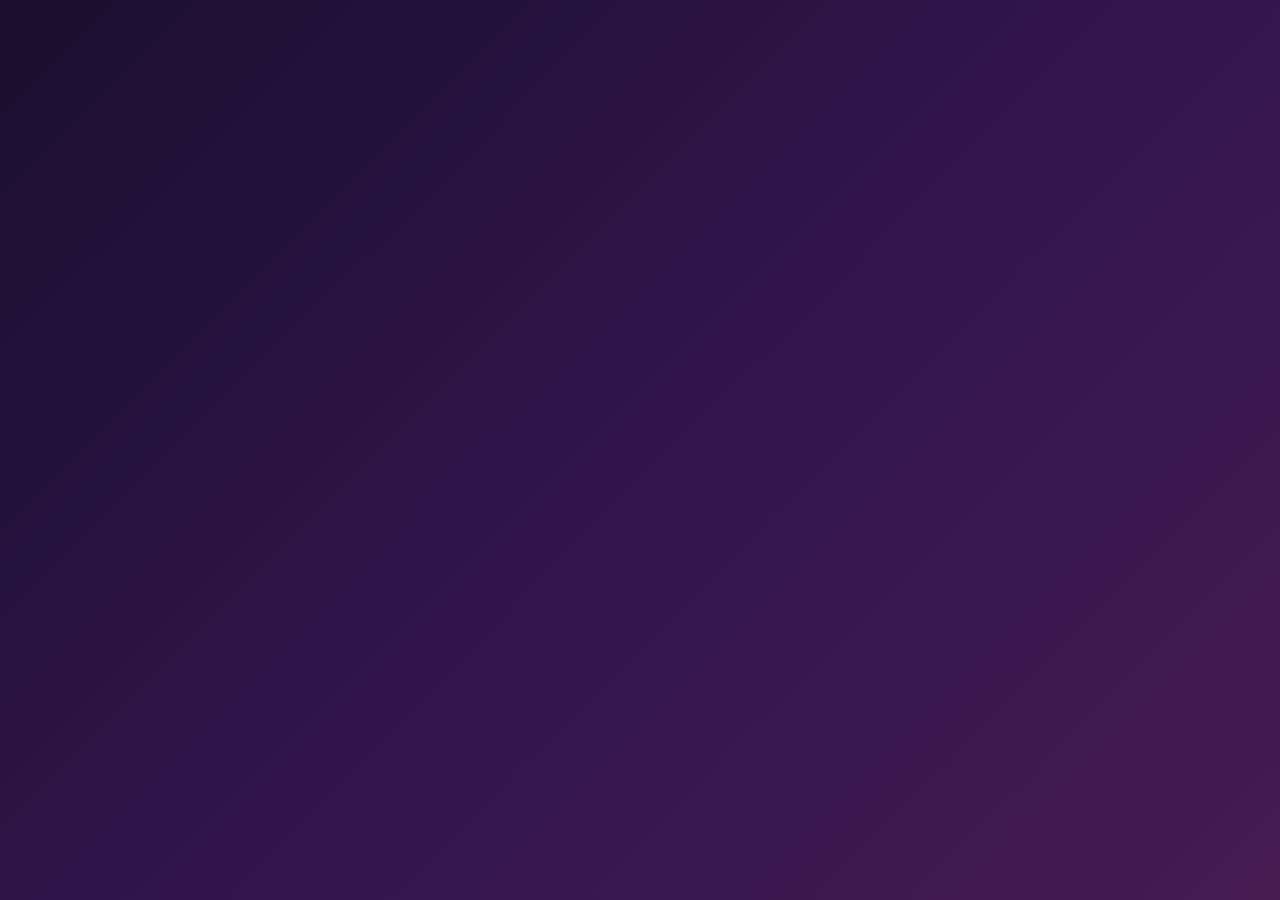
<file: index.html>
<!DOCTYPE html>
<html>
<head>
    <meta charset="UTF-8">
    <meta name="viewport" content="width=device-width, initial-scale=1.0">
    <title>Valentine's Journey</title>
    <style>
        @import url('https://fonts.googleapis.com/css2?family=Cormorant+Garamond:wght@400;700&display=swap');

        body {
            margin: 0;
            padding: 0;
            min-height: 100vh;
            display: flex;
            justify-content: center;
            align-items: center;
            background: linear-gradient(135deg, #1a0f2e 0%, #31154c 50%, #451b52 100%);
            font-family: 'Cormorant Garamond', serif;
            overflow: hidden;
            color: white;
        }

        .content-wrapper {
            position: relative;
            text-align: center;
            z-index: 2;
        }

        .title {
            font-size: 2.5em;
            margin-bottom: 2em;
            opacity: 0;
            transform: translateY(-20px);
            animation: fadeInTitle 2s ease forwards 0.5s;
            text-shadow: 0 0 10px rgba(255, 182, 193, 0.8);
        }

        .start-button {
            position: relative;
            padding: 20px 60px;
            font-size: 1.8em;
            background: transparent;
            border: 2px solid rgba(255, 255, 255, 0.3);
            color: white;
            border-radius: 30px;
            cursor: pointer;
            transition: all 0.5s;
            overflow: hidden;
            backdrop-filter: blur(5px);
            font-family: 'Cormorant Garamond', serif;
            opacity: 0;
            transform: translateY(20px);
            animation: fadeInButton 2s ease forwards 1.5s;
        }

        .start-button::before {
            content: '';
            position: absolute;
            top: 0;
            left: -100%;
            width: 100%;
            height: 100%;
            background: linear-gradient(
                90deg,
                transparent,
                rgba(255, 255, 255, 0.2),
                transparent
            );
            transition: 0.5s;
            z-index: -1;
        }

        .start-button:hover {
            transform: scale(1.05);
            border-color: rgba(255, 255, 255, 0.8);
            letter-spacing: 2px;
            text-shadow: 0 0 10px rgba(255, 255, 255, 0.8);
            box-shadow: 0 0 20px rgba(255, 182, 193, 0.4);
        }

        .start-button:hover::before {
            left: 100%;
        }

        .magical-sparkles {
            position: absolute;
            pointer-events: none;
            width: 100%;
            height: 100%;
            top: 0;
            left: 0;
        }

        .sparkle {
            position: absolute;
            background: white;
            border-radius: 50%;
            animation: sparkleFloat var(--duration) linear infinite;
            opacity: 0;
        }

        @keyframes sparkleFloat {
            0% {
                transform: translate(var(--startX), 100vh) scale(0);
                opacity: 0;
            }
            50% {
                opacity: var(--maxOpacity);
            }
            100% {
                transform: translate(var(--endX), -100px) scale(1);
                opacity: 0;
            }
        }

        .heart-trail {
            position: fixed;
            pointer-events: none;
            z-index: 1;
        }

        .trail-heart {
            position: absolute;
            font-size: 20px;
            color: rgba(255, 182, 193, 0.6);
            animation: trailFade 1s linear forwards;
        }

        @keyframes trailFade {
            0% {
                transform: translate(0, 0) rotate(0deg) scale(1);
                opacity: 0.6;
            }
            100% {
                transform: translate(var(--moveX), var(--moveY)) rotate(360deg) scale(0);
                opacity: 0;
            }
        }

        @keyframes fadeInTitle {
            from {
                opacity: 0;
                transform: translateY(-20px);
            }
            to {
                opacity: 1;
                transform: translateY(0);
            }
        }

        @keyframes fadeInButton {
            from {
                opacity: 0;
                transform: translateY(20px);
            }
            to {
                opacity: 1;
                transform: translateY(0);
            }
        }

        .love-quote {
            position: absolute;
            width: 100%;
            text-align: center;
            bottom: 2em;
            font-size: 1.2em;
            color: rgba(255, 255, 255, 0.7);
            opacity: 0;
            animation: fadeInQuote 2s ease forwards 2.5s;
        }

        @keyframes fadeInQuote {
            from {
                opacity: 0;
                transform: translateY(20px);
            }
            to {
                opacity: 1;
                transform: translateY(0);
            }
        }
    </style>
</head>
</head>
<body>
    <div class="magical-sparkles"></div>
    <div class="content-wrapper">
        <button class="start-button" onclick="handleStart()">Начать</button>
    </div>
    <div class="heart-trail"></div>

    <audio id="bgMusic" loop>
        <source src="ambient.mp3" type="audio/mpeg">
    </audio>

    <script>
        // Create sparkles effect
        function createSparkles() {
            const sparklesContainer = document.querySelector('.magical-sparkles');
            
            // Clear existing sparkles first
            sparklesContainer.innerHTML = '';
            
            // Create more sparkles for better visibility
            for (let i = 0; i < 100; i++) {
                const sparkle = document.createElement('div');
                sparkle.className = 'sparkle';
                
                // Increase size range for better visibility
                const size = Math.random() * 6 + 3; // 3-9px size range
                sparkle.style.width = sparkle.style.height = size + 'px';
                
                // Randomize starting position across full width
                sparkle.style.setProperty('--startX', Math.random() * window.innerWidth + 'px');
                
                // Increase movement range for more dynamic effect
                sparkle.style.setProperty('--endX', (Math.random() - 0.5) * 800 + 'px');
                
                // Adjust duration and opacity for better visibility
                sparkle.style.setProperty('--duration', (Math.random() * 2 + 2) + 's');
                sparkle.style.setProperty('--maxOpacity', Math.random() * 0.7 + 0.3);
                
                sparklesContainer.appendChild(sparkle);
                
                // Recreate sparkle when animation ends for continuous effect
                sparkle.addEventListener('animationend', () => {
                    sparkle.remove();
                    createSparkle();
                });
            }
        }

        // Function to create a single sparkle (for continuous effect)
        function createSparkle() {
            const sparklesContainer = document.querySelector('.magical-sparkles');
            const sparkle = document.createElement('div');
            sparkle.className = 'sparkle';
            
            const size = Math.random() * 6 + 3;
            sparkle.style.width = sparkle.style.height = size + 'px';
            sparkle.style.setProperty('--startX', Math.random() * window.innerWidth + 'px');
            sparkle.style.setProperty('--endX', (Math.random() - 0.5) * 800 + 'px');
            sparkle.style.setProperty('--duration', (Math.random() * 2 + 2) + 's');
            sparkle.style.setProperty('--maxOpacity', Math.random() * 0.7 + 0.3);
            
            sparklesContainer.appendChild(sparkle);
            
            sparkle.addEventListener('animationend', () => {
                sparkle.remove();
                createSparkle();
            });
        }

        // Create heart trail effect with increased frequency
        document.addEventListener('mousemove', (e) => {
            if (Math.random() > 0.6) { // Increased frequency (was 0.9)
                const heart = document.createElement('div');
                heart.className = 'trail-heart';
                heart.innerHTML = '♥';
                heart.style.left = e.clientX + 'px';
                heart.style.top = e.clientY + 'px';
                
                // Increase movement range for more dynamic effect
                heart.style.setProperty('--moveX', (Math.random() - 0.5) * 200 + 'px');
                heart.style.setProperty('--moveY', (Math.random() + 0.5) * 150 + 'px');
                
                document.querySelector('.heart-trail').appendChild(heart);
                
                setTimeout(() => heart.remove(), 1000);
            }
        });

        // Improved music handling
        async function initializeAudio() {
            const bgMusic = document.getElementById('bgMusic');
            
            try {
                await bgMusic.play();
                console.log('Music started successfully');
            } catch (error) {
                console.log('Autoplay failed, waiting for user interaction:', error);
                
                // Add click event listener to start music
                document.addEventListener('click', () => {
                    bgMusic.play().catch(e => console.log('Playback failed:', e));
                }, { once: true });
            }
        }

        // Handle start button click
        function handleStart() {
            const button = document.querySelector('.start-button');
            const content = document.querySelector('.content-wrapper');
            
            // Add fade-out effect
            content.style.transition = 'opacity 1s';
            content.style.opacity = '0';
            
            // Create celebration particles
            for (let i = 0; i < 30; i++) {
                setTimeout(() => {
                    const rect = button.getBoundingClientRect();
                    const heart = document.createElement('div');
                    heart.className = 'trail-heart';
                    heart.innerHTML = '♥';
                    heart.style.left = (rect.left + Math.random() * rect.width) + 'px';
                    heart.style.top = (rect.top + Math.random() * rect.height) + 'px';
                    heart.style.setProperty('--moveX', (Math.random() - 0.5) * 200 + 'px');
                    heart.style.setProperty('--moveY', -Math.random() * 200 + 'px');
                    document.querySelector('.heart-trail').appendChild(heart);
                }, i * 30);
            }

            // Transition to next page
            setTimeout(() => {
                window.location.href = 'second.html';
            }, 1500);
        }

        // Initialize everything when the page loads
        window.addEventListener('DOMContentLoaded', () => {
            createSparkles();
            initializeAudio();
            
            // Recreate sparkles periodically to ensure continuous effect
            setInterval(createSparkles, 10000);
        });
    </script>
</body>
</html>
</file>
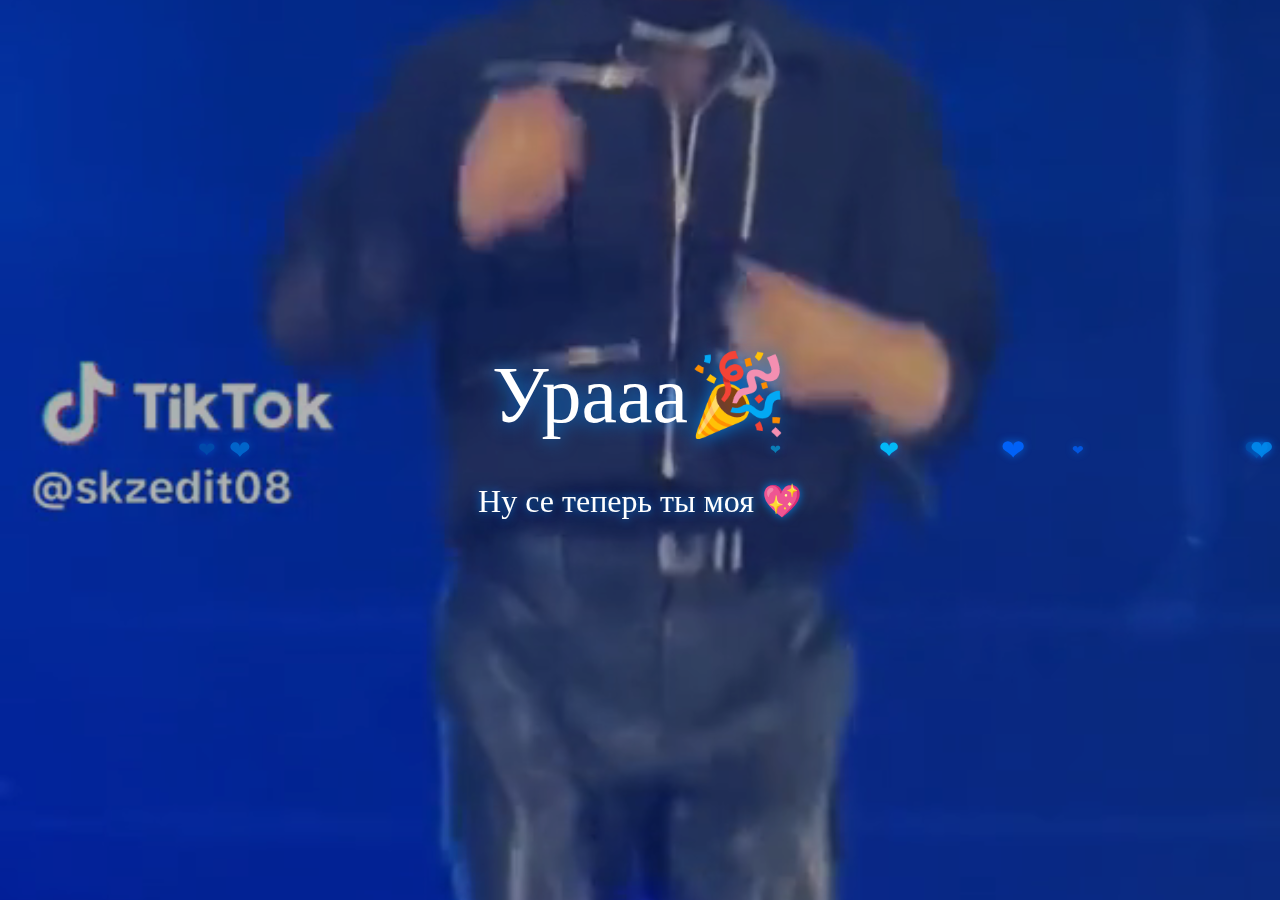
<file: celebration.html>
<!DOCTYPE html>
<html lang="en">
<head>
    <meta charset="UTF-8">
    <meta name="viewport" content="width=device-width, initial-scale=1.0">
    <title>Hooray! 💖</title>
    <style>
        body {
            margin: 0;
            padding: 0;
            min-height: 100vh;
            display: flex;
            justify-content: center;
            align-items: center;
            overflow: hidden;
            background: black;
        }

        #backgroundVideo {
            position: fixed;
            top: 50%;
            left: 50%;
            transform: translate(-50%, -50%);
            min-width: 100%;
            min-height: 100%;
            width: 100vw;
            height: 100vh;
            z-index: 1;
            object-fit: cover;
        }

        @media (orientation: portrait) {
            #backgroundVideo {
                width: 100vw;
                height: 100vh;
            }
        }

        @media (orientation: landscape) {
            #backgroundVideo {
                width: 100vw;
                height: 100vh;
            }
        }

        .celebration-container {
            text-align: center;
            color: white;
            position: relative;
            z-index: 3;
            padding: 20px;
        }

        .hooray {
            font-size: min(5em, 15vw);
            margin-bottom: 0.5em;
            animation: bounce 2s infinite;
            text-shadow: 0 0 20px rgba(0, 149, 255, 0.8);
        }

        .message {
            font-size: min(2em, 8vw);
            margin-bottom: 1em;
            animation: fadeIn 2s forwards;
            text-shadow: 0 0 10px rgba(0, 149, 255, 0.8);
        }

        @keyframes bounce {
            0%, 20%, 50%, 80%, 100% { transform: translateY(0); }
            40% { transform: translateY(-30px); }
            60% { transform: translateY(-15px); }
        }

        @keyframes fadeIn {
            from { opacity: 0; transform: translateY(20px); }
            to { opacity: 1; transform: translateY(0); }
        }

        .heart {
            position: absolute;
            color: #007bff;
            animation: float 6s linear infinite;
            filter: drop-shadow(0 0 5px rgba(0, 123, 255, 0.7));
            z-index: 2;
        }

        @keyframes float {
            0% {
                transform: translateY(100vh) rotate(0deg);
                opacity: 0;
            }
            10% { opacity: 1; }
            90% { opacity: 1; }
            100% {
                transform: translateY(-100vh) rotate(360deg);
                opacity: 0;
            }
        }

        .overlay {
            position: fixed;
            top: 0;
            left: 0;
            width: 100%;
            height: 100%;
            background: rgba(0, 0, 0, 0.3);
            z-index: 2;
            pointer-events: none;
        }
    </style>
</head>
<body>
    <video id="backgroundVideo" playsinline>
        <source src="celebration.mp4" type="video/mp4">
    </video>
    
    <div class="overlay"></div>

    <div class="celebration-container">
        <div class="hooray">Урааа🎉</div>
        <div class="message">Ну се теперь ты моя 💖</div>
    </div>

    <audio id="celebrationMusic">
        <source src="yappie.mp4" type="audio/mpeg">
    </audio>

    <script>
        const video = document.getElementById('backgroundVideo');
        const music = document.getElementById('celebrationMusic');

        // Function to start both video and music
        async function startMedia() {
    try {
        // Always keep video muted
        video.muted = true;
        await video.play();
        video.loop = true;
        
        // Play music at lower volume
        await music.play();
        music.volume = 0.5; // Reduced from 0.5 to 0.2 (20% volume)
    } catch (error) {
        console.error('Media playback error:', error);
        // Add click handler as fallback
        document.body.addEventListener('click', () => {
            video.muted = true; // Ensure video stays muted
            video.play();
            music.volume = 0.2;
            music.play();
        }, { once: true });
    }
}
        function createHeart() {
            const heart = document.createElement('div');
            heart.className = 'heart';
            heart.innerHTML = '❤';
            heart.style.left = Math.random() * 100 + '%';
            heart.style.fontSize = (Math.random() * 20 + 10) + 'px';
            heart.style.animationDuration = (Math.random() * 2 + 4) + 's';
            heart.style.opacity = Math.random() * 0.5 + 0.5;
            
            const blueShades = [
                '#007bff', '#0056b3', '#0066ff', '#0099ff', '#00bfff'
            ];
            heart.style.color = blueShades[Math.floor(Math.random() * blueShades.length)];
            
            document.body.appendChild(heart);
            heart.addEventListener('animationend', () => heart.remove());
        }

        function startHeartAnimation() {
            // Create initial hearts
            for (let i = 0; i < 50; i++) {
                setTimeout(createHeart, i * 100);
            }

            // Continue creating hearts
            setInterval(() => {
                for (let i = 0; i < 3; i++) {
                    setTimeout(createHeart, i * 200);
                }
            }, 1000);
        }

        // Handle video error
        video.addEventListener('error', (e) => {
            console.error('Error loading video:', video.error);
            document.body.style.background = 'linear-gradient(45deg, #2e1a3e, #6b1f55, #007bff)';
            document.body.style.backgroundSize = '400% 400%';
        });

        // Start everything when the page loads
        document.addEventListener('DOMContentLoaded', () => {
            startMedia();
            startHeartAnimation();
        });

        // Fallback for mobile devices
        document.addEventListener('click', () => {
    if (video.paused) {
        video.muted = true;
        video.play();
    }
    if (music.paused) {
        music.volume = 0.2;
        music.play();
    }
});
    </script>
</body>
</html>
</file>
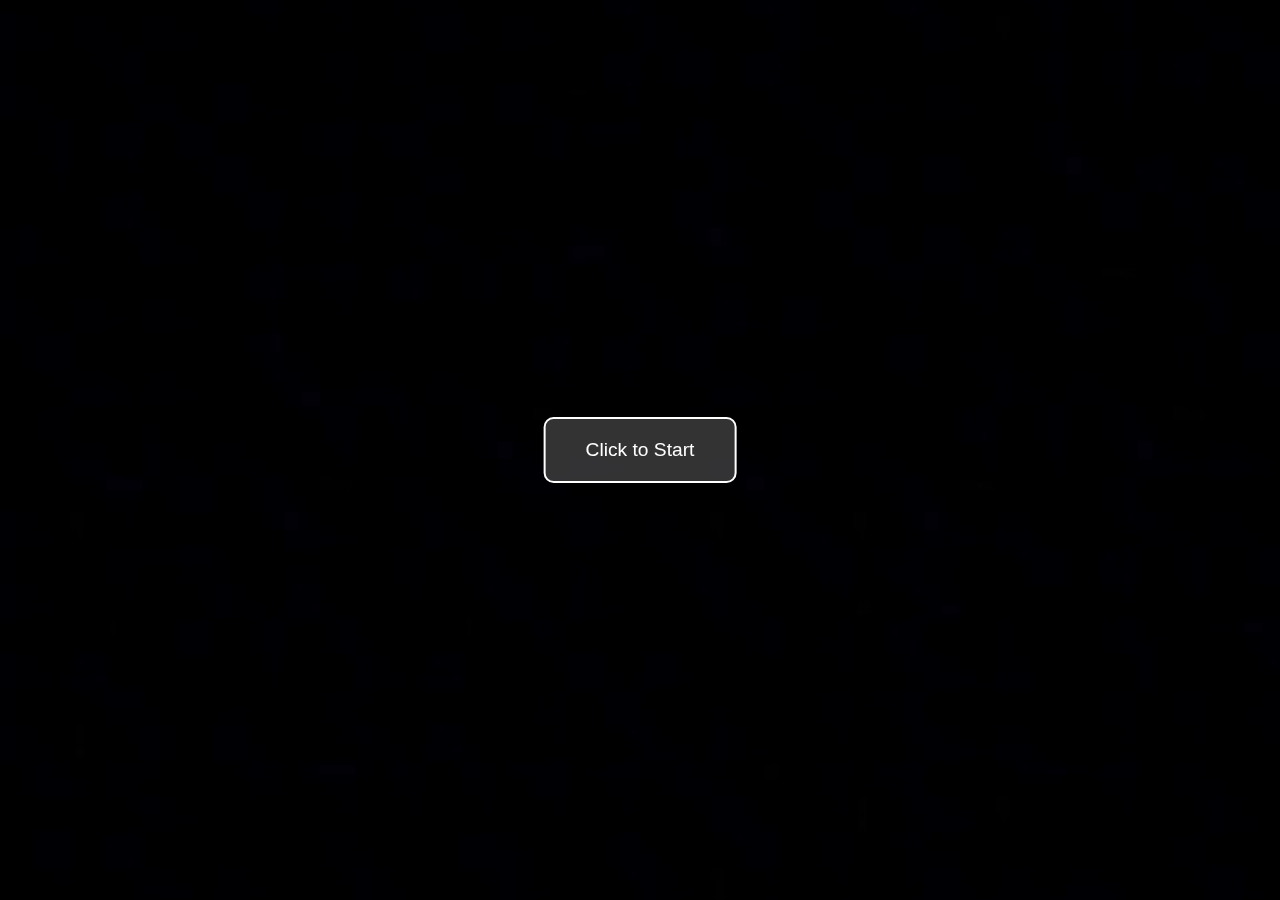
<file: no.html>
<!DOCTYPE html>
<html lang="en">
<head>
    <meta charset="UTF-8">
    <meta name="viewport" content="width=device-width, initial-scale=1.0">
    <title>Oh no...</title>
    <style>
        body, html {
            margin: 0;
            padding: 0;
            width: 100%;
            height: 100%;
            overflow: hidden;
            background: black;
            display: flex;
            justify-content: center;
            align-items: center;
        }

        #videoContainer {
            position: fixed;
            top: 0;
            left: 0;
            width: 100%;
            height: 100%;
            z-index: 1;
        }

        video {
            width: 100%;
            height: 100%;
            object-fit: cover;
            position: absolute;
            top: 0;
            left: 0;
        }

        #playButton {
            position: fixed;
            top: 50%;
            left: 50%;
            transform: translate(-50%, -50%);
            padding: 20px 40px;
            font-size: 1.2em;
            background: rgba(255, 255, 255, 0.2);
            border: 2px solid white;
            color: white;
            cursor: pointer;
            z-index: 1000;
            border-radius: 10px;
            transition: all 0.3s ease;
        }

        #playButton:hover {
            background: rgba(255, 255, 255, 0.3);
            transform: translate(-50%, -50%) scale(1.1);
        }

        .error-message {
            color: white;
            text-align: center;
            display: none;
            position: fixed;
            top: 50%;
            left: 50%;
            transform: translate(-50%, -50%);
            z-index: 2;
        }
    </style>
</head>
<body>
    <div id="videoContainer">
        <video id="sadVideo" playsinline>
            <source src="no.mp4" type="video/mp4">
            Your browser does not support the video tag.
        </video>
    </div>
    <button id="playButton">Click to Start</button>
    <div class="error-message">Error loading video</div>

    <script>
        const video = document.getElementById('sadVideo');
        const playButton = document.getElementById('playButton');
        const errorMessage = document.querySelector('.error-message');

        // Preload the video
        video.load();

        playButton.addEventListener('click', () => {
            // First try to play muted
            video.muted = true;
            video.play().then(() => {
                // If successful, unmute and play again
                video.muted = false;
                video.play();
                playButton.style.display = 'none';
            }).catch(error => {
                console.error('Error playing video:', error);
                errorMessage.style.display = 'block';
                playButton.style.display = 'none';
            });
        });

        // Show error message if video fails to load
        video.addEventListener('error', (e) => {
            console.error('Error loading video:', video.error);
            errorMessage.style.display = 'block';
            playButton.style.display = 'none';
        });

        // Make sure video is visible
        video.addEventListener('playing', () => {
            video.style.visibility = 'visible';
        });
    </script>
</body>
</html>
</file>
